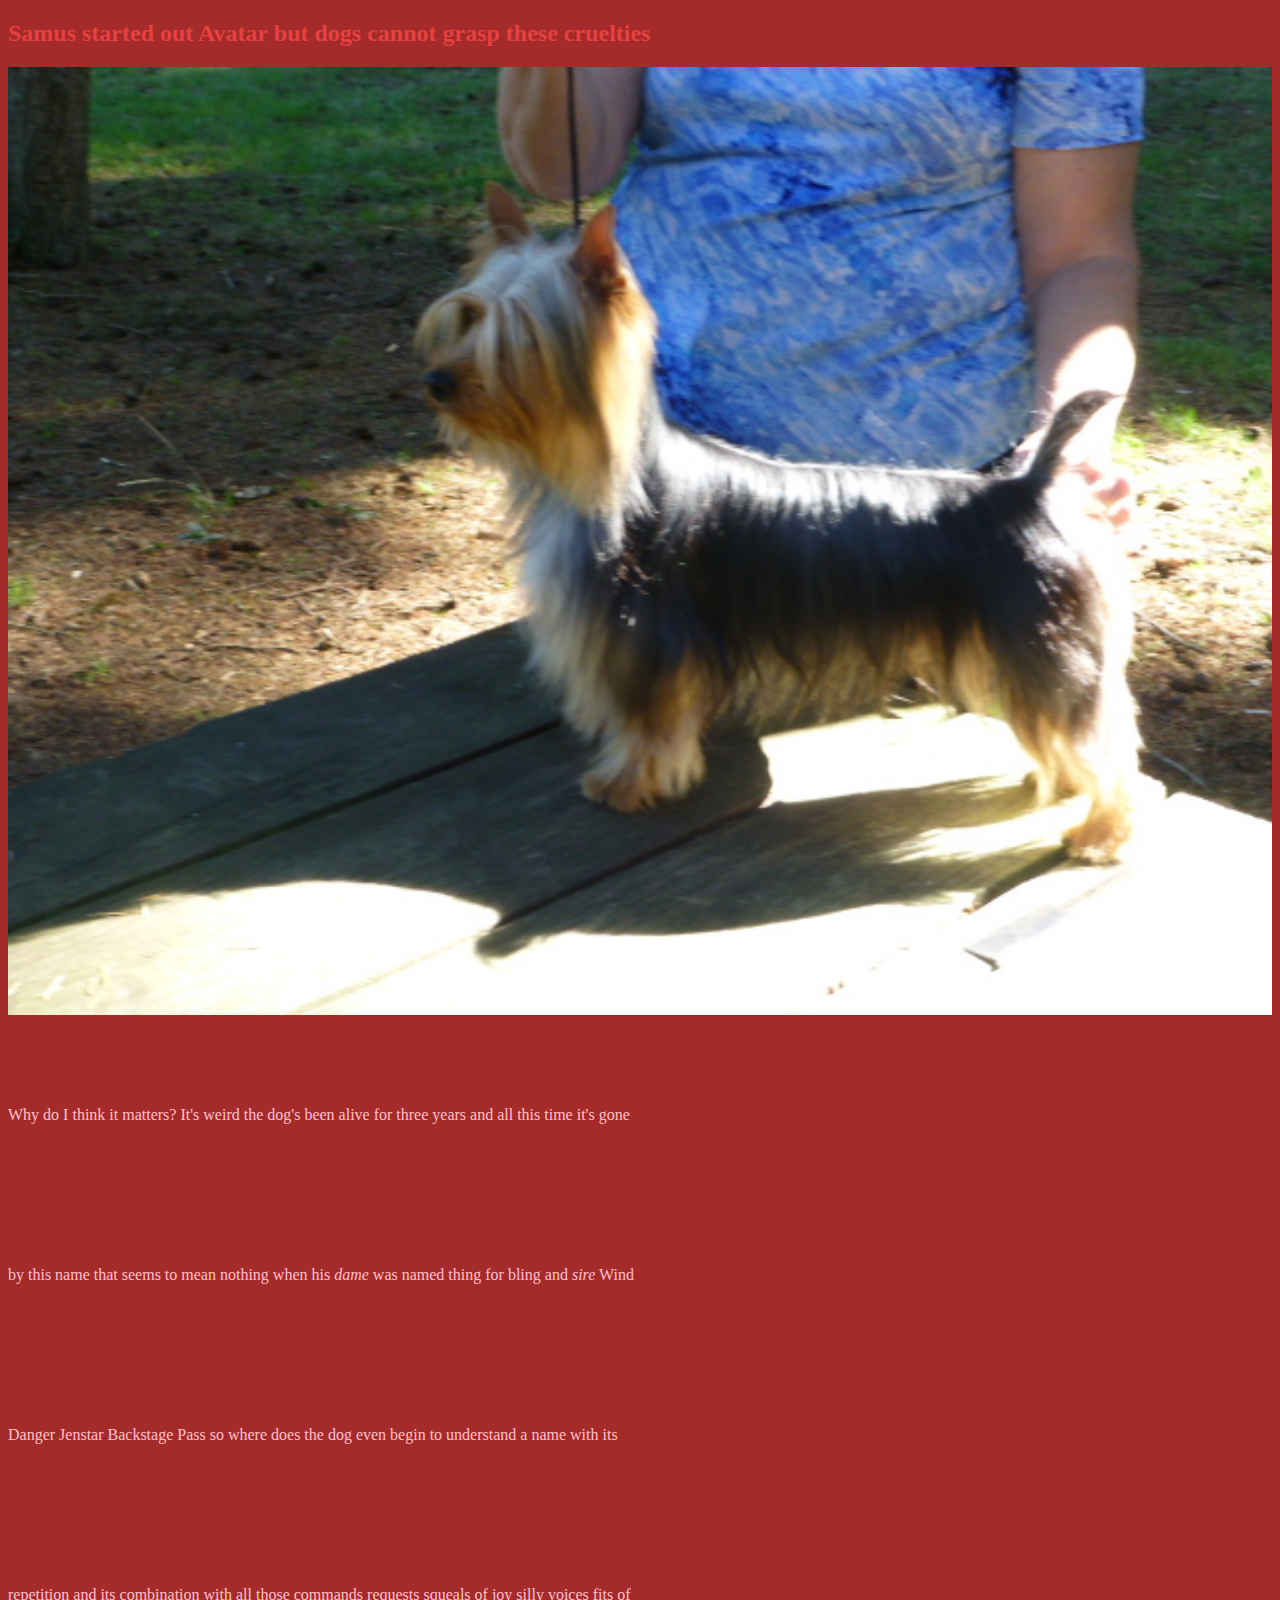
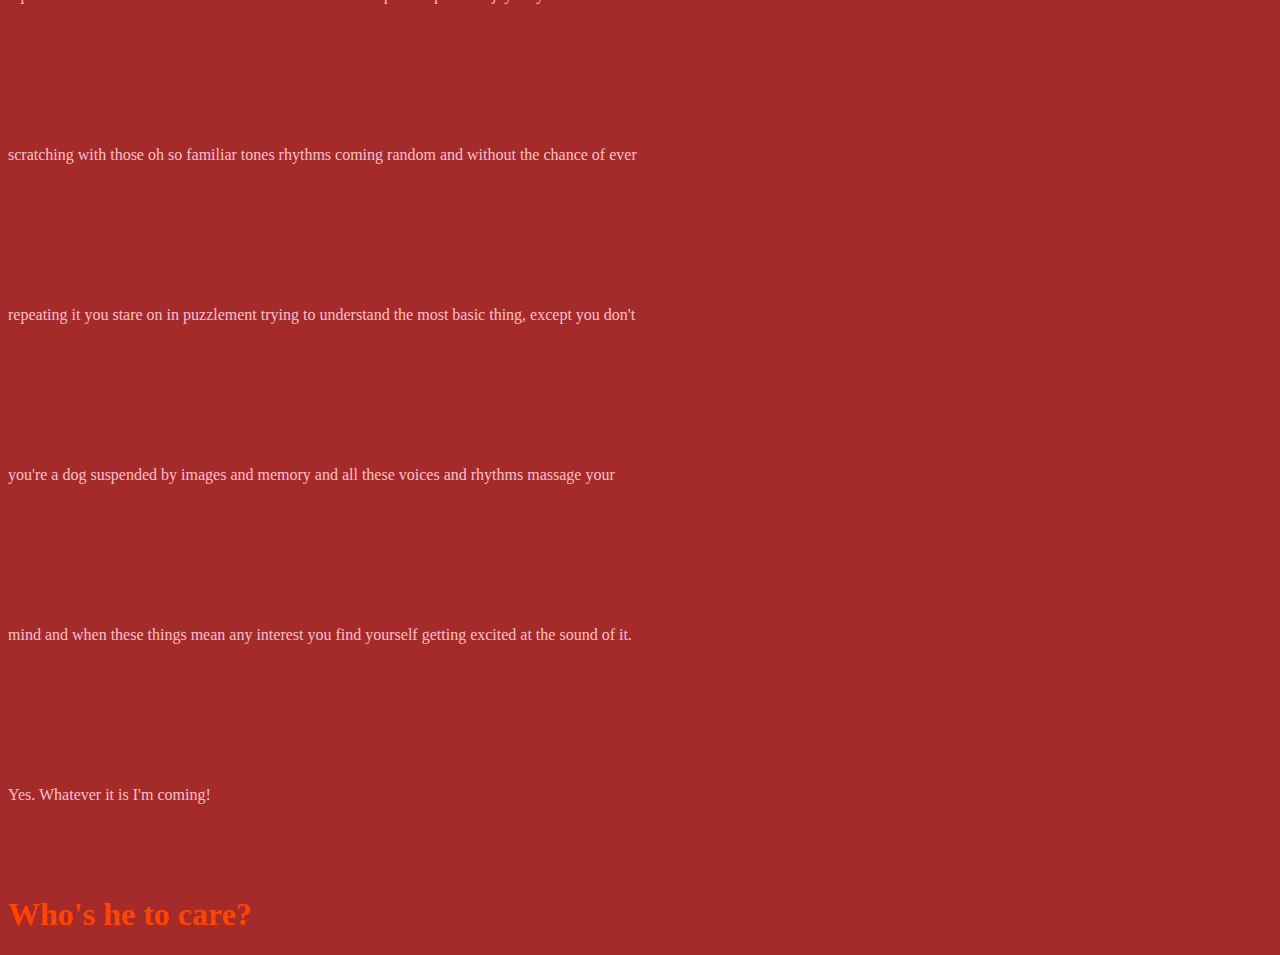
<file: index.html>
<!DOCTYPE html>
<html>
  <head>
    <link rel="stylesheet" href="css.css">
    </style>
    <title>Samus Androgenus</title>
  </head>
  <body>
    <h2>Samus started out Avatar but dogs cannot grasp these cruelties</h2>
    <img src="silky.jpg" alt="silky terrier" />
    <p class="body">Why do I think it matters? It's weird the dog's been alive for three years and all this time it's gone by this name that seems to mean nothing when his <em>dame</em> was named thing for bling and <em>sire</em> Wind Danger Jenstar Backstage Pass so where does the dog even begin to understand a name with its repetition and its combination with all those commands requests squeals of joy silly voices fits of scratching with those oh so familiar tones rhythms coming random and without the chance of ever repeating it you stare on in puzzlement trying to understand the most basic thing, except you don't you're a dog suspended by images and memory and all these voices and rhythms massage your mind and when these things mean any interest you find yourself getting excited at the sound of it. Yes. Whatever it is I'm coming!</p>
    <h1> Who's he to care?<h1>
  </body>
</html>
</file>
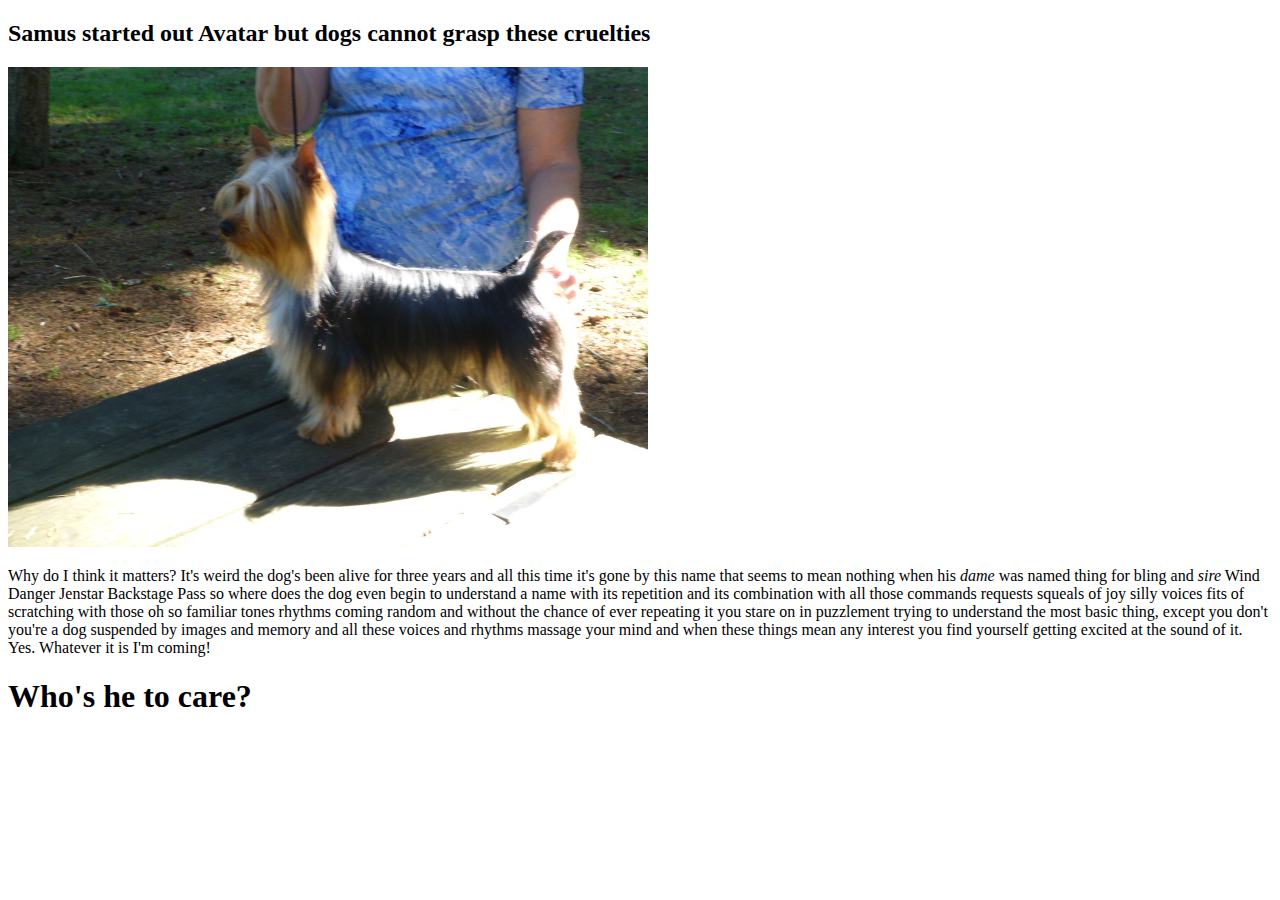
<file: samus-androgenus.html>
<!DOCTYPE html>
<html>
  <head>
    <title>Samus Androgenus</title>
  </head>
  <body>
    <h2>Samus started out Avatar but dogs cannot grasp these cruelties</h2>
    <img src="silky.jpg" alt="silky terrier" />
    <p>Why do I think it matters? It's weird the dog's been alive for three years and all this time it's gone by this name that seems to mean nothing when his <em>dame</em> was named thing for bling and <em>sire</em> Wind Danger Jenstar Backstage Pass so where does the dog even begin to understand a name with its repetition and its combination with all those commands requests squeals of joy silly voices fits of scratching with those oh so familiar tones rhythms coming random and without the chance of ever repeating it you stare on in puzzlement trying to understand the most basic thing, except you don't you're a dog suspended by images and memory and all these voices and rhythms massage your mind and when these things mean any interest you find yourself getting excited at the sound of it. Yes. Whatever it is I'm coming!</p>
    <h1> Who's he to care?<h1>
  </body>
</html>
</file>
<file: css.css>
h1 {
  font-size: 200%;
  color: orangered;
}
h2 {
  color: #E54141;
  font-size: 150%;
}
img {
  width: 100%;
}
p.body {
  line-height: 1000%;
  letter-spacing: 150%;
  width: 50vw;
  word-spacing: 130%;
  color: pink;
}

body {
  background-color: brown;
}
</file>
